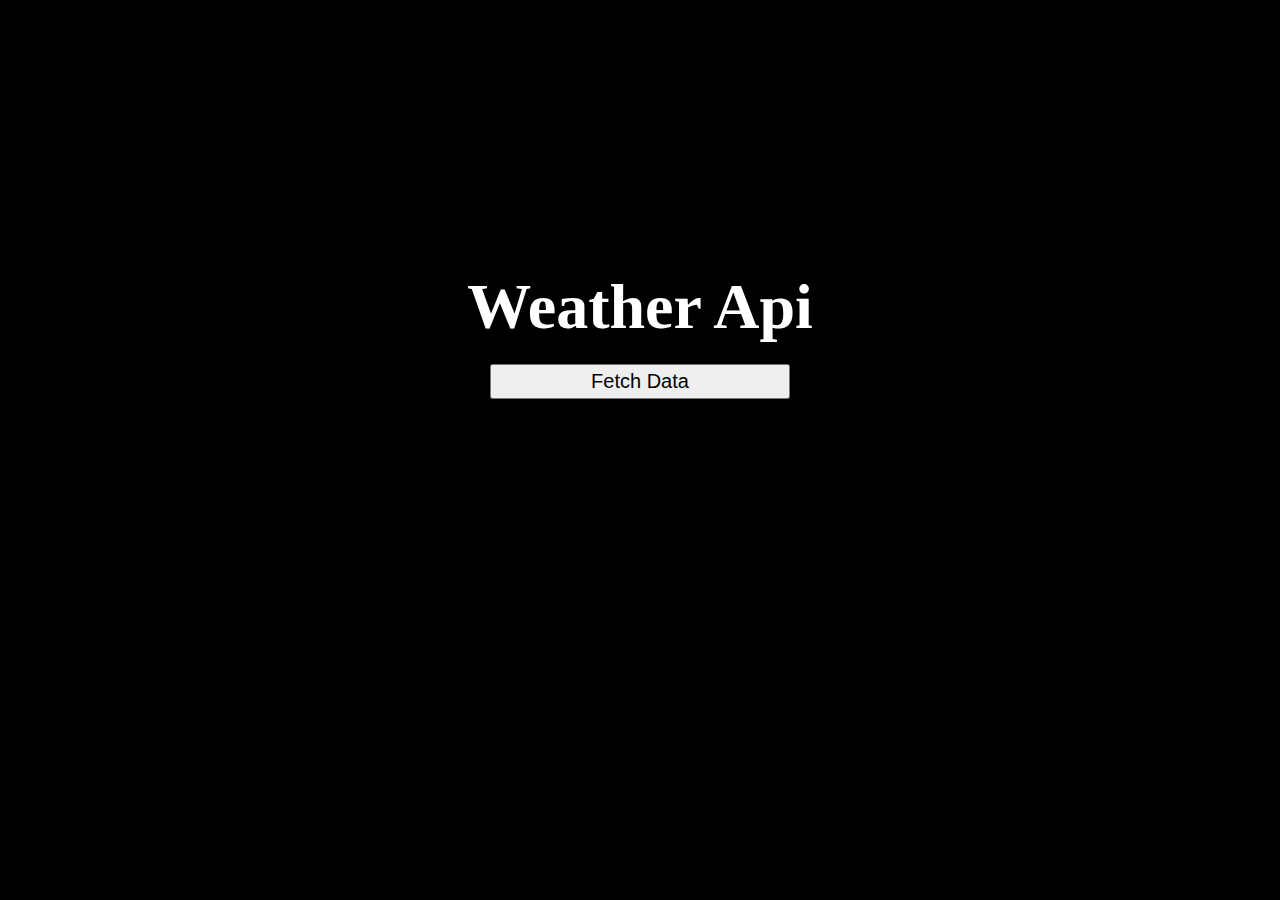
<file: index.html>
<!DOCTYPE html>
<html lang="en">

<head>
  <meta charset="UTF-8" />
  <meta http-equiv="X-UA-Compatible" content="IE=edge" />
  <meta name="viewport" content="width=device-width, initial-scale=1.0" />
  <link rel="stylesheet" href="style1.css" />
  <title>F3 Contest 2 page 1</title>
</head>

<body>
  <header>
    <div class="page_1_Header">
      <h1 class="page_1_Heading">Weather Api</h1>
      <button class="btn"><a href="mainData.html" target="_blank">Fetch Data</a></button>
    </div>
  </header>
</body>

</html>
</file>
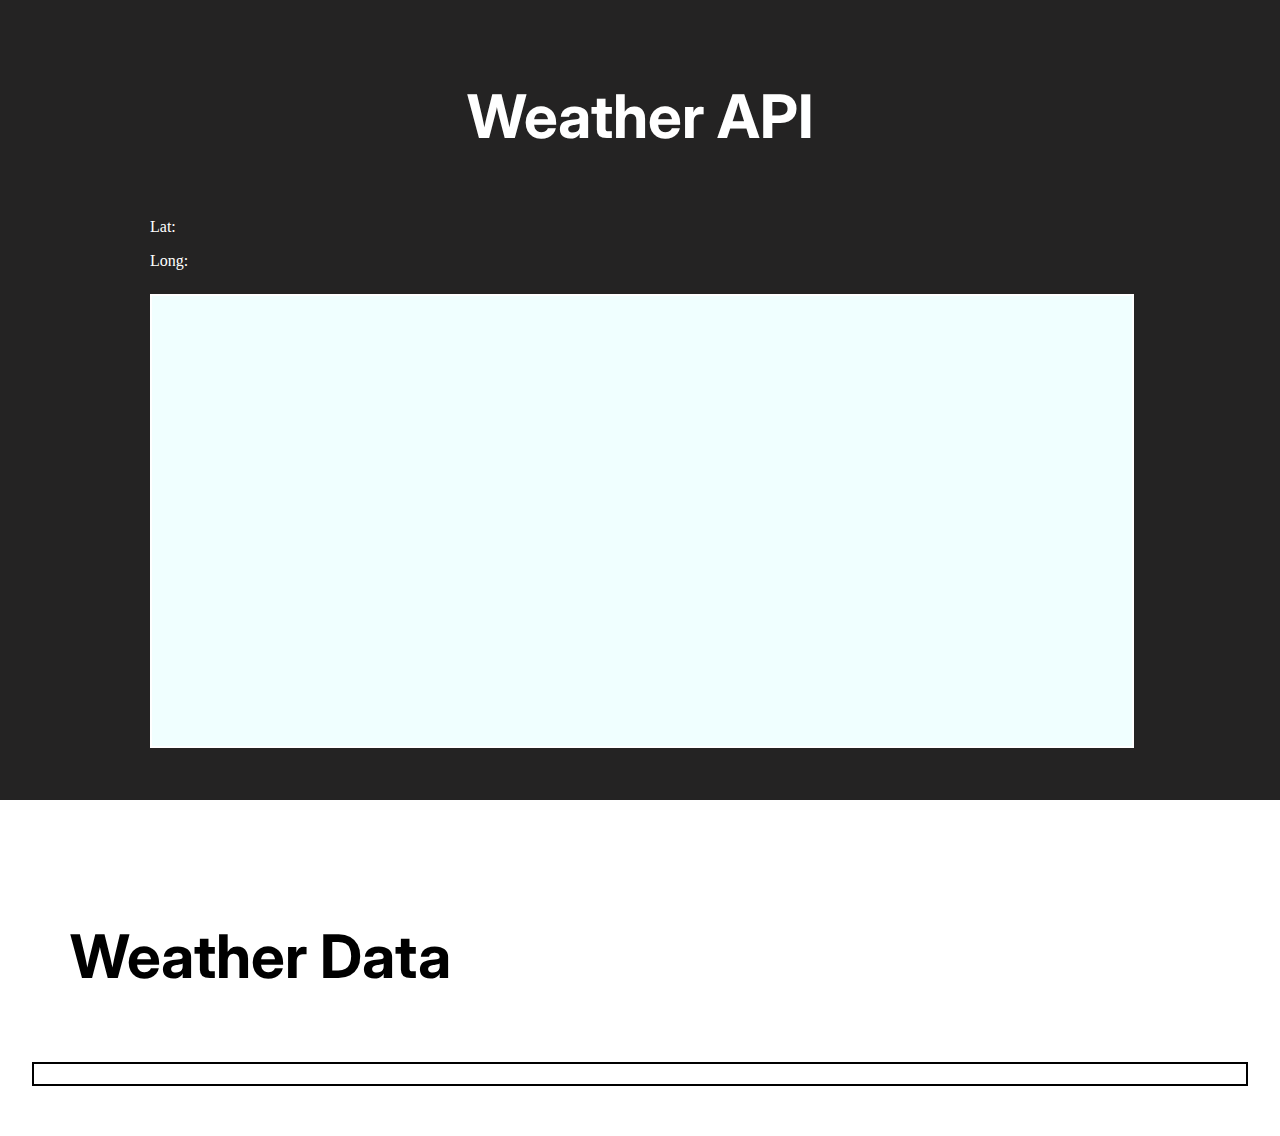
<file: mainData.html>
<!DOCTYPE html>
<html lang="en">

<head>
  <meta charset="UTF-8">
  <meta http-equiv="X-UA-Compatible" content="IE=edge">
  <meta name="viewport" content="width=device-width, initial-scale=1.0">
  <script src="script.js" defer></script>
  <link rel="stylesheet" href="style2.css">
  <title>Weather App</title>
</head>

<body>
  <div id="section1">
    <p class="headings" id="heading1">Weather API</p>
    <p>Lat: <span id="lat"></span></p>
    <p>Long: <span id="lon"></span></p>
    <div id="mapBox">
    </div>

  </div>

  <p class="headings" id="heading2">Weather Data</p>
  <div id="weatherData">
    <!-- following table will shows the data of location -->
    <table class="table" id="allData">

    </table>
  </div>
</body>

</html>
</file>
<file: style1.css>
/* Page 1 style sheet */

*{
    box-sizing: border-box;
    margin: 0;
    padding: 0;
  }
  
  body{
    background-color: black;
  }
  
  .page_1_Header{
  text-align: center;
  margin-top: 30vh;
  font-size: 2rem;
  color: white;
  }
  
  .btn{
    text-align: center;
    margin: 20px;
    width: 300px;
    height: 35px;
    font-size: 1rem;
    color: black;
  }
  
  a:link{
    text-decoration: none;
    padding: 10px;
    font-size: 1.25rem;
    font-weight: 300;
    color: black;
  }
</file>
<file: style2.css>
@import url('https://fonts.googleapis.com/css2?family=Inter:wght@700&display=swap');

body {
  margin: 0 0 50px 0;
}

.headings {
  display: block;
  margin: 0;
  width: 40%;
  font-size: 60px;
  font-family: 'Inter', sans-serif;
}

#heading1 {
  margin: 0 auto;
  padding: 80px 0px 50px 0;
  font-weight: bold;
  text-align: center;
}

#section1 {
  height: 800px;
  padding-left: 150px;
  padding-right: 150px;
  background-color: rgb(36, 35, 35);
  color: white;
}

#lat, #lon {
  display: inline-block;
  padding: 5px;
  width: 48%;
  font-size: 1.3rem;
}

#mapBox {
  height: 50vh;
  width: 100%;
  border: 2px solid white;
  background-color: azure;
  margin-top: 1.5rem;
}

#heading2 {
  margin: 120px auto 70px 70px;
  font-weight: bold;
}

#weatherData {
  margin: 2rem;
  border: 2px solid black;
}

.table {
  padding: 10px;
}

td {
  width: 20rem;
  padding: 0.4rem;
  line-height: 1.5;
  font-size: 1.2rem;
  font-weight: 500;
}
</file>
